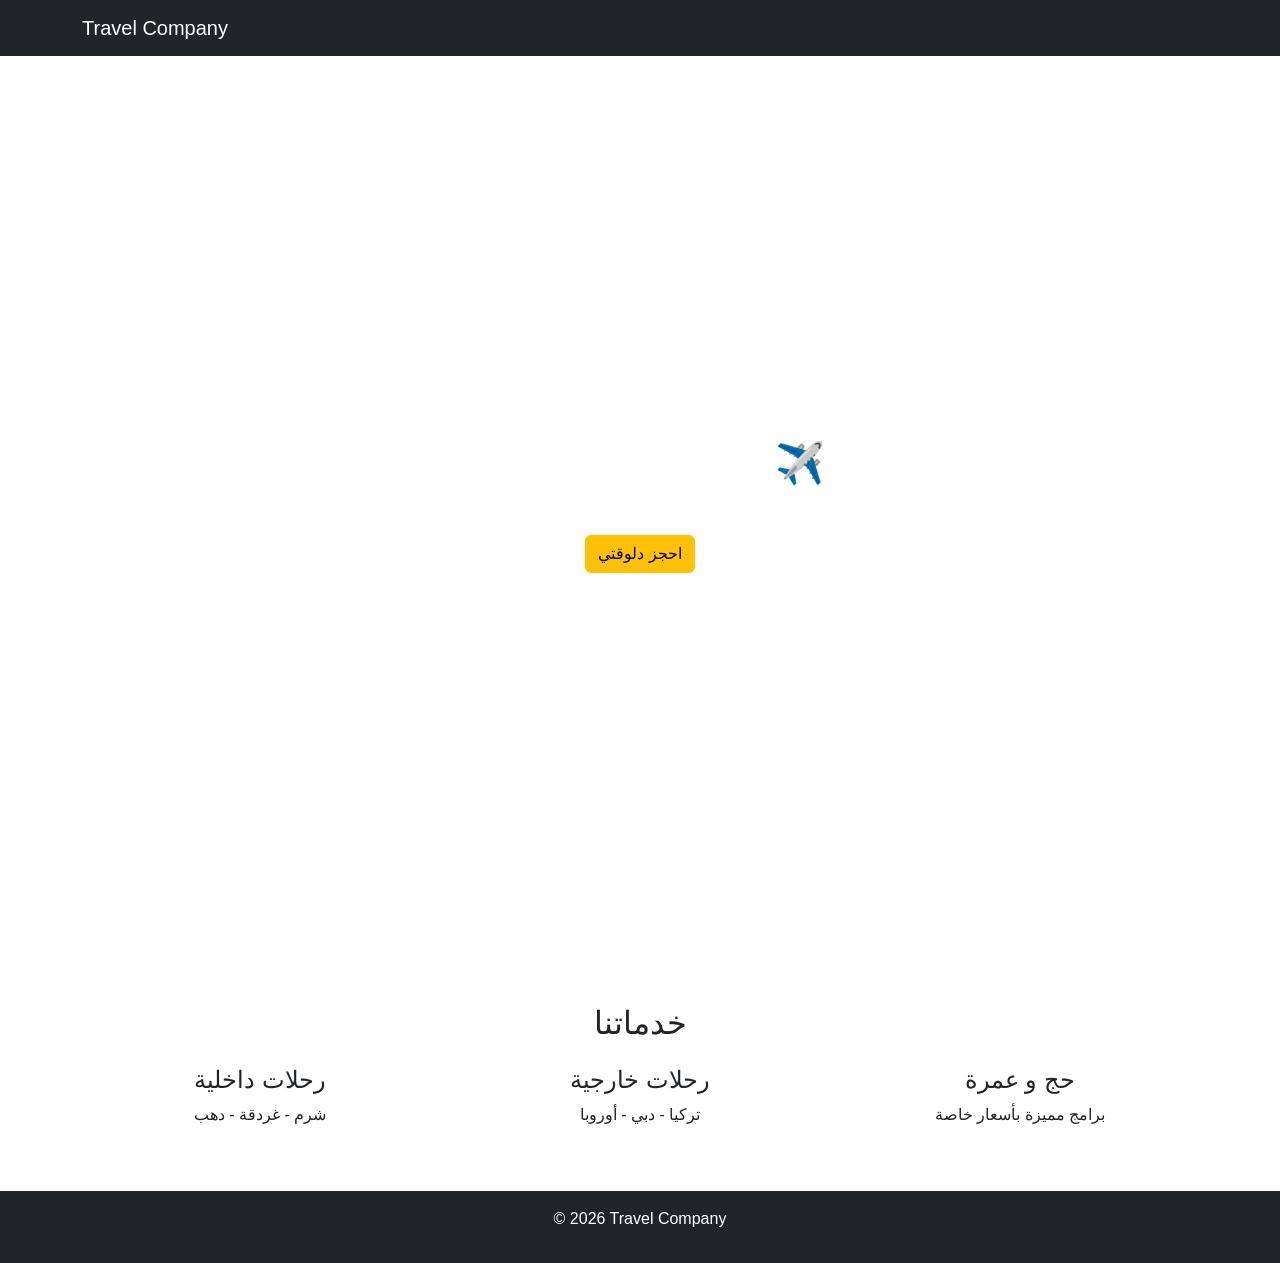
<file: index.html>
<!DOCTYPE html>
<html lang="ar">
<head>
<meta charset="UTF-8">
<meta name="viewport" content="width=device-width, initial-scale=1.0">
<title>شركة سياحة</title>

<link href="https://cdn.jsdelivr.net/npm/bootstrap@5.3.0/dist/css/bootstrap.min.css" rel="stylesheet">
<link rel="stylesheet" href="style.css">
</head>

<body>

<!-- Navbar -->
<nav class="navbar navbar-dark bg-dark">
<div class="container">
<a class="navbar-brand">Travel Company</a>
</div>
</nav>

<!-- Hero Section -->
<section class="hero text-center text-white d-flex align-items-center">
<div class="container">
<h1>اكتشف العالم معانا ✈️</h1>
<p>أفضل الرحلات بأفضل الأسعار</p>
<a href="https://wa.me/201XXXXXXXXX" class="btn btn-warning">احجز دلوقتي</a>
</div>
</section>

<!-- Services -->
<section class="container text-center my-5">
<h2>خدماتنا</h2>
<div class="row mt-4">

<div class="col-md-4">
<h4>رحلات داخلية</h4>
<p>شرم - غردقة - دهب</p>
</div>

<div class="col-md-4">
<h4>رحلات خارجية</h4>
<p>تركيا - دبي - أوروبا</p>
</div>

<div class="col-md-4">
<h4>حج و عمرة</h4>
<p>برامج مميزة بأسعار خاصة</p>
</div>

</div>
</section>

<!-- Footer -->
<footer class="bg-dark text-white text-center p-3">
<p>© 2026 Travel Company</p>
</footer>

</body>
</html>
</file>
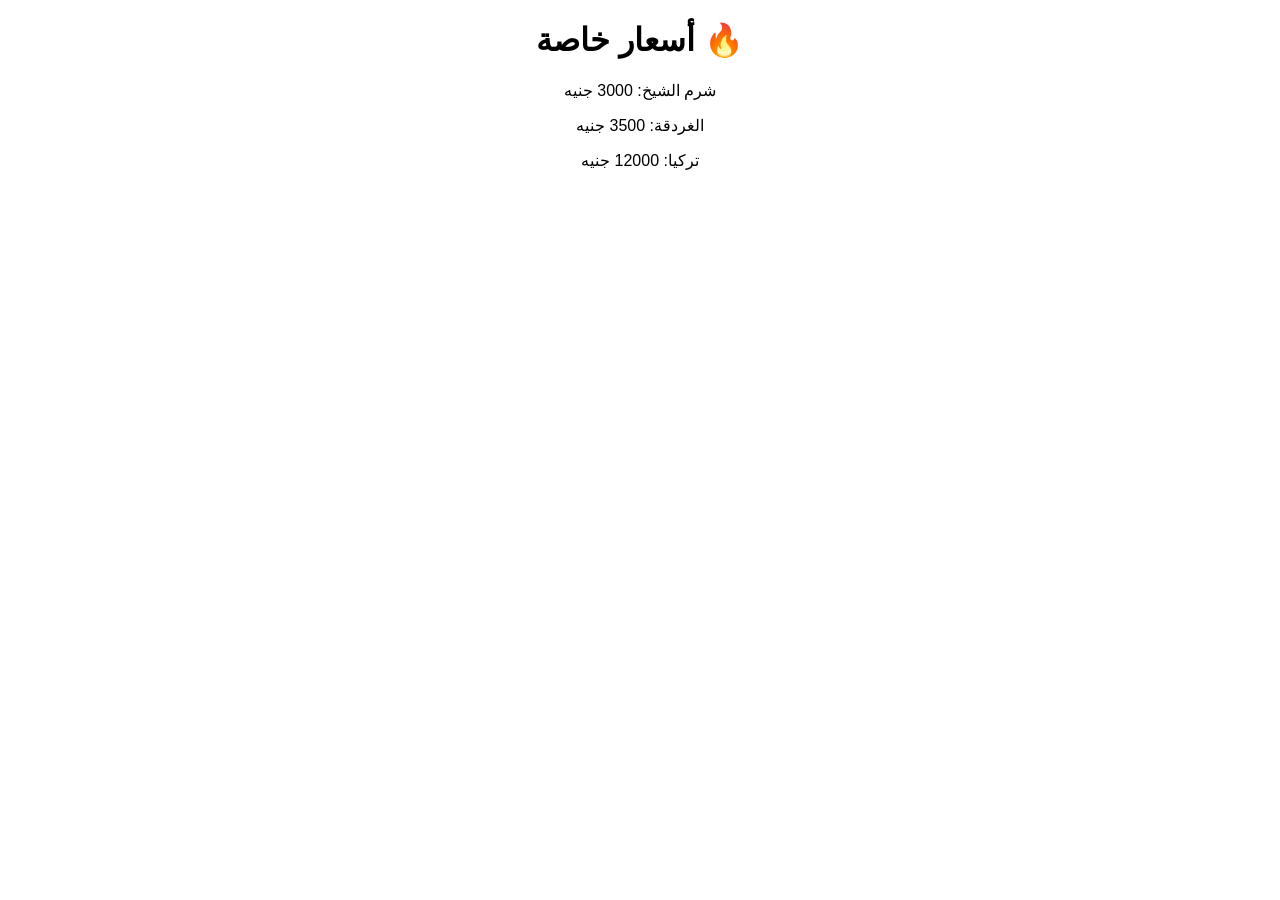
<file: offers.html>
<!DOCTYPE html>
<html lang="ar">
<head>
<meta charset="UTF-8">
<title>Offers</title>
</head>

<body style="text-align:center; font-family:Arial;">

<h1>أسعار خاصة 🔥</h1>

<p>شرم الشيخ: 3000 جنيه</p>
<p>الغردقة: 3500 جنيه</p>
<p>تركيا: 12000 جنيه</p>

</body>
</html>
</file>
<file: style.css>
body {
    font-family: Arial;
}

.hero {
    height: 100vh;
    background: url("https://images.unsplash.com/photo-1507525428034-b723cf961d3e") no-repeat center;
    background-size: cover;
}
</file>
